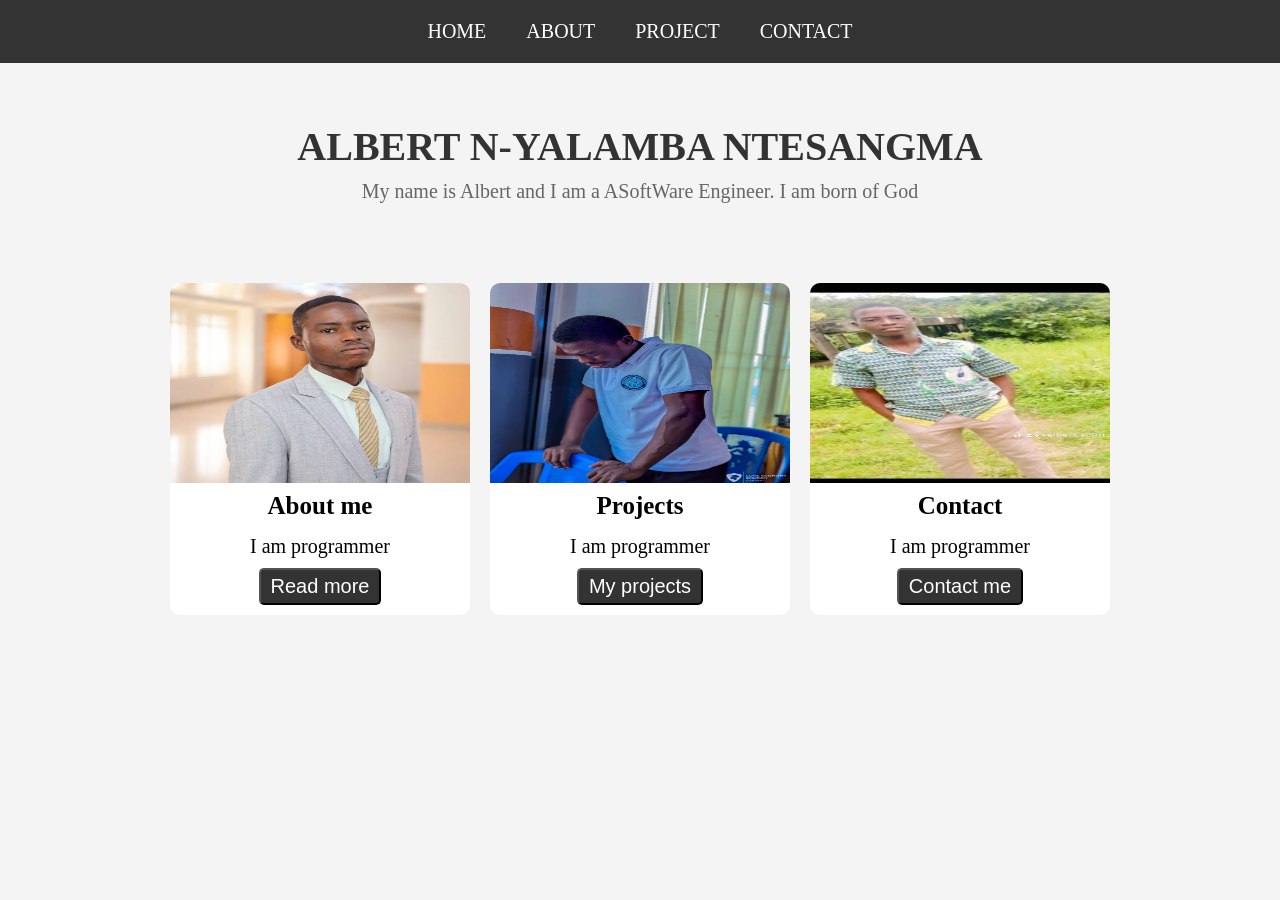
<file: index.html>
<!DOCTYPE html>
<html lang="en">
<head>
  <meta charset="UTF-8">
  <meta name="viewport" content="width=device-width, initial-scale=1.0">
  <title>Document</title>
  <link rel="stylesheet" href="style.css">
</head>
<body>
<nav>
<ul>
  <li><a href="index.html">HOME</a></li>
  <li><a href="about.html">ABOUT</a></li>
  <li><a href="project.html">PROJECT</a></li>
  <li><a href="contact.html">CONTACT</a></li>
</ul>
</nav>
<section class="hero">
<h1>
  ALBERT N-YALAMBA NTESANGMA
</h1>
<p>
  My name is Albert and I am a ASoftWare Engineer.
  I am born of God
</p>
</section>

<section class="cards">
  <div class="card">
    <img src="images/albert1.png" alt="About">
   <h3>
    About me
   </h3>
   <p>
    I am programmer
   </p>
   <button>
    Read more
   </button>
  </div>

  <div class="card">
    <img src="images/albert2.jpg" alt="About">
   <h3>
    Projects
   </h3>
   <p>
    I am programmer
   </p>
   <button>
    My projects
   </button>
  </div>

  <div class="card">
    <img src="images/albert3.jpeg" alt="About">
   <h3>
    Contact
   </h3>
   <p>
    I am programmer
   </p>
   <button>
    Contact me
   </button>
  </div>
</section>

  
</body>
</html>
</file>
<file: style.css>
*{
  padding: 0;
  margin: 0;
  
}
body{
  background-color: #f4f4f4;
  /* background-color: #fff; */
}

nav{
  background-color: #333;
  padding: 20px;
}

nav ul{
list-style: none;
display: flex;
justify-content: center;
}

nav ul li{
  margin: 0 20px;
}
nav ul li a{
  color: #fff;
  text-decoration: none;
  font-size: 20px;
  
}

nav ul li a:hover{
  color: gold;
  margin-left: 5px; 
  transition: 0.5s;
}

.hero{
  /* background-color: #f333; */
  text-align: center;
  padding: 60px 20px;
}

.hero h1{
  color: #333;
  font-size: 40px;
}

.hero p{
  color: #666;
  font-size: 20px;
  margin-top: 10px;
}

.cards{
  display: flex;
  justify-content: center;
  padding: 20px;
  /* background-color: #666; */
  gap: 20px;
  flex-wrap:wrap;
}

.card{
  border-radius: 10px;
  overflow: hidden;
  text-align: center;
  background-color: white;
  width: 300px;

}

.card img{
  width: 100%;
  height: 200px;
}

.card h3{
  padding: 5px;
  font-size: 25px;

}

.card p{
  font-size: 20px;
  padding: 10px;
}

.card button{
  padding: 5px 10px;
  justify-content: center;
  margin-bottom: 10px;
  color: white;
  background-color: #333;
  font-size: 20px;
  border-radius: 5px;

}

.card button:hover{
  cursor: pointer;
  background-color: gold;
  color: #111;
  font-size: 20px;
  border: solid 2px;
  transition: 0.5s;
  margin-right: 8px;
}
</file>
